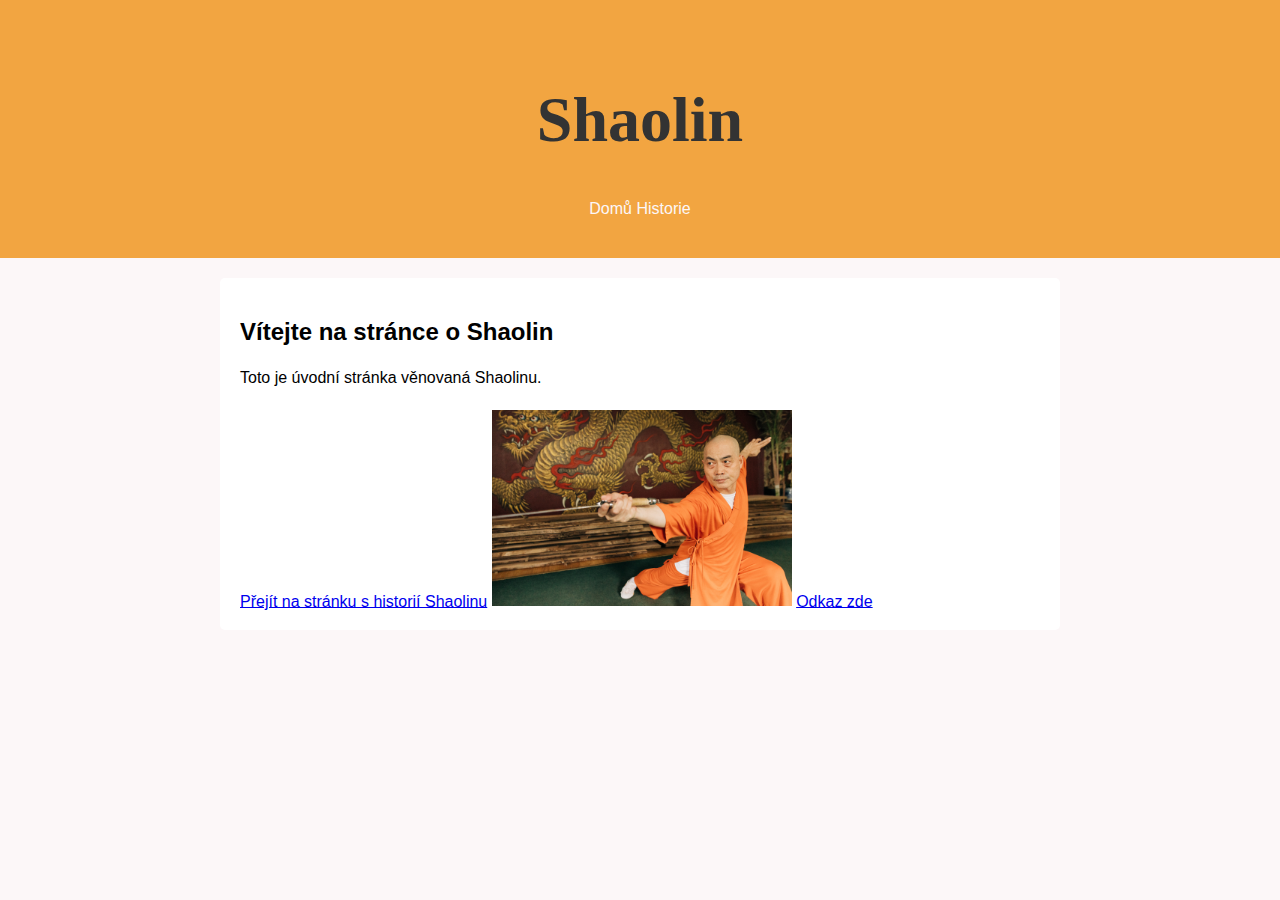
<file: index.html>
<html>
<head>
    <title>Shaolin - Domů</title>
<link href="style.css" type="text/css" rel="stylesheet">
</head>
<body>
    <header>
        <h1>Shaolin</h1>
        <nav>
            <a href="index.html">Domů</a>
            <a href="historie.html">Historie</a>
        </nav>
    </header>
    
    <main>
        <h2>Vítejte na stránce o Shaolin</h2>
        <p>Toto je úvodní stránka věnovaná Shaolinu.</p>
        <a href="historie.html">Přejít na stránku s historií Shaolinu</a>
        <img src="ShaolinTample.jpg" alt="Shaolin" width="300">
        <a href="https://cs.wikipedia.org/wiki/Kl%C3%A1%C5%A1ter_%C5%A0aolin">Odkaz zde</a>
    </main>
    

</body>
</html>
</file>
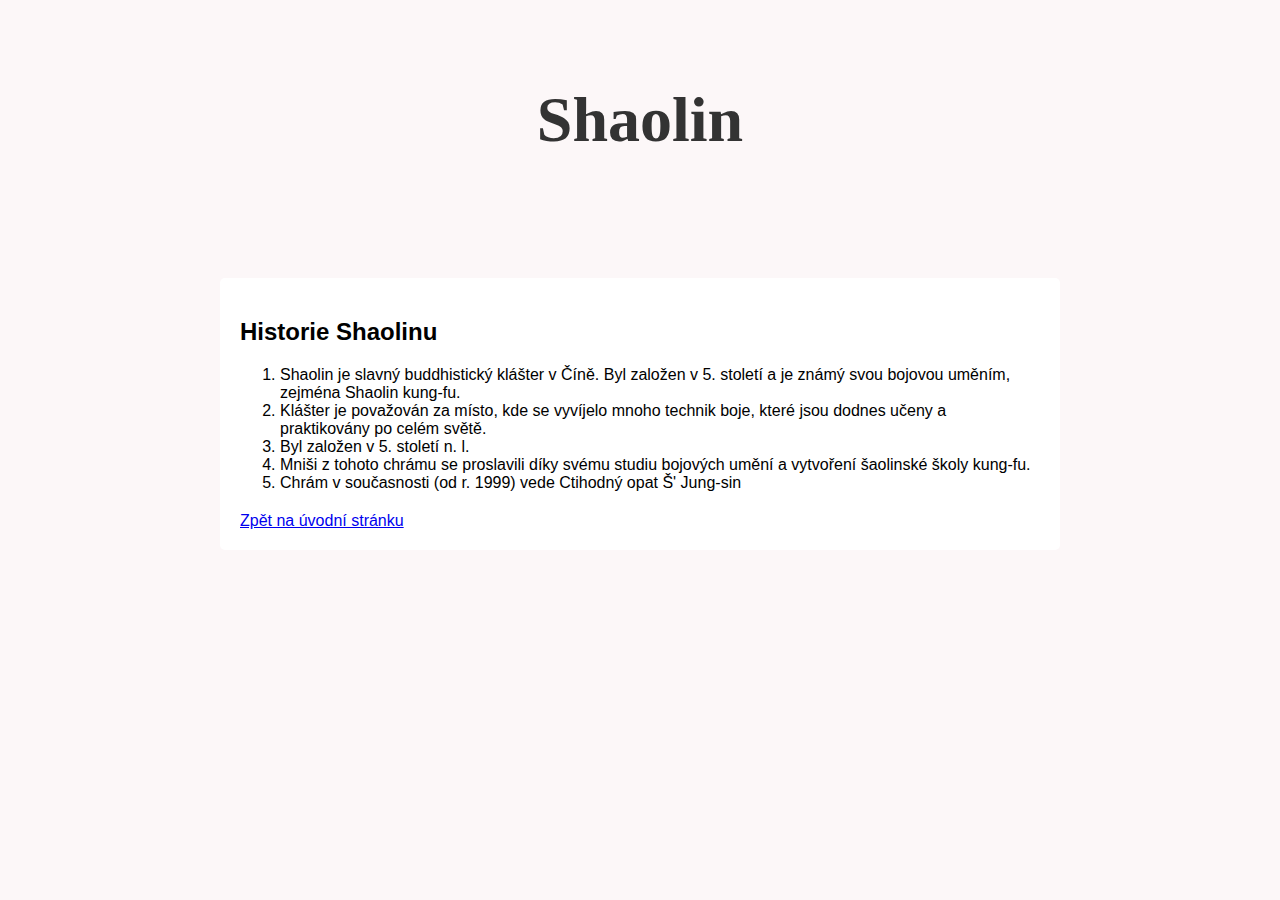
<file: historie.html>
<!DOCTYPE html>
<html>
<head>
    <title>Shaolin - Historie</title>
<link href="style.css" type="text/css" rel="stylesheet">
</head>
<body>
    <header>
        <h1>Shaolin</h1>
        <nav>
            <a href="index.html">Domů</a>
            <a href="historie.html">Historie</a>
        </nav>
    </header>
    
    <main>
        <h2>Historie Shaolinu</h2>
        <p>
 <ol> 
      <li>Shaolin je slavný buddhistický klášter v Číně. Byl založen v 5. století a je známý svou bojovou uměním, zejména Shaolin kung-fu.</li> 
      <li>Klášter je považován za místo, kde se vyvíjelo mnoho technik boje, které jsou dodnes učeny a praktikovány po celém světě.</li>
      <li>Byl založen v 5. století n. l.</li>
      <li>Mniši z tohoto chrámu se proslavili díky svému studiu bojových umění a vytvoření šaolinské školy kung-fu.</li>
      <li>Chrám v současnosti (od r. 1999) vede Ctihodný opat Š' Jung-sin</li>
</ol>
</p>
        <a href="index.html">Zpět na úvodní stránku</a>
    </main>
    
    
</body>
</html>
</file>
<file: style.css>
body {
    font-family: Arial;
    margin: 0;
    background-color: #FCF7F8;}

header {
    background-color: F2A541;
    color: #FCF7F8;
    padding: 40px;
    text-align: center;}

nav a {
    color: #FCF7F8;
    text-decoration: none;}
main {
    max-width: 800px;
    margin: 20px auto;
    padding: 20px;
    background-color: #fff;
    border-radius: 5px;}

h1 {
    font-family: Bamboo;
    color: #333;
    text-align: center;
    font-size: 400%;}

p {
    line-height: 1.5;
    margin-bottom: 20px;}

img {
    border:5px solid black
    margin: 0 ;}
</file>
